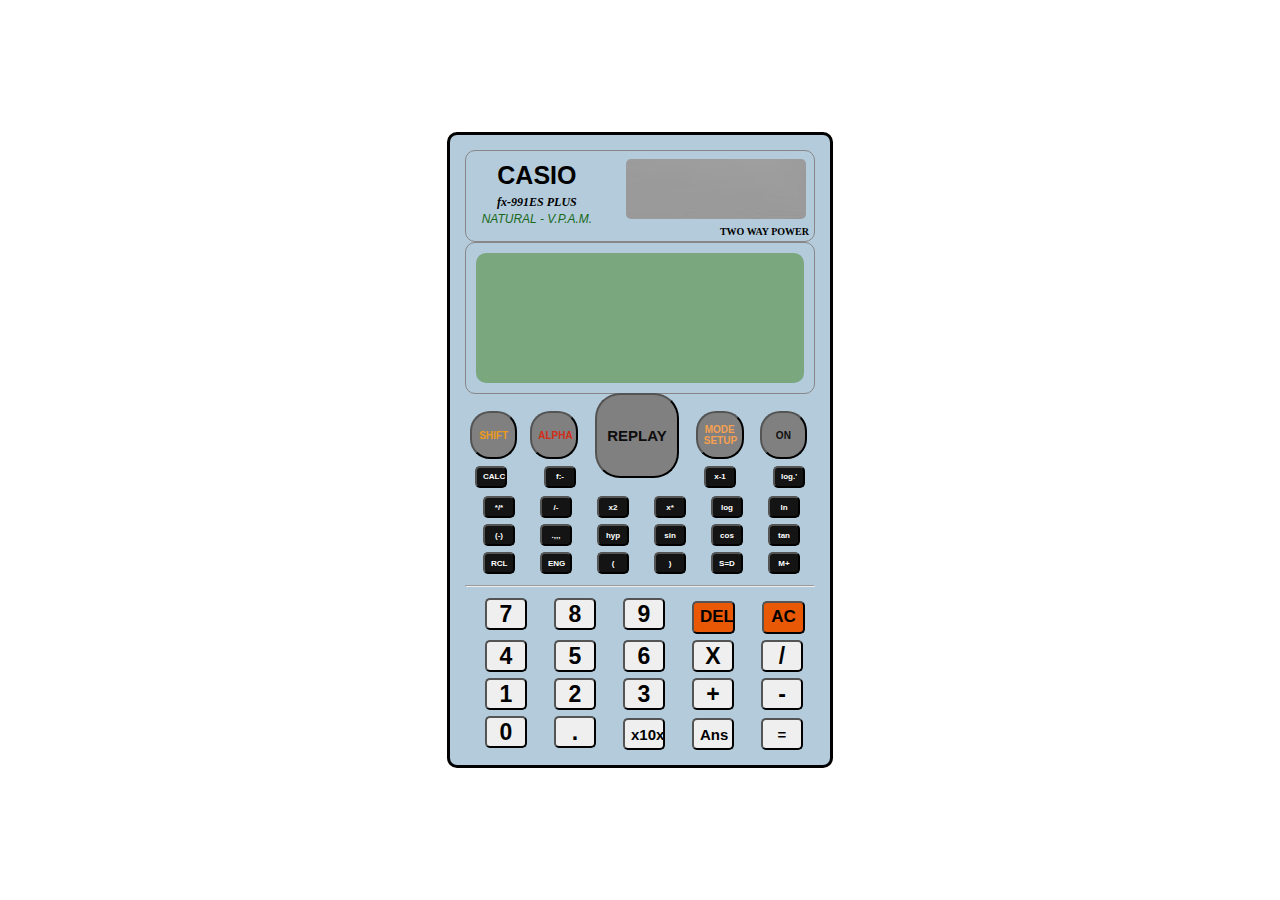
<file: Project 1/index.html>
<!DOCTYPE html>
<html lang="en">

<head>
    <meta charset="UTF-8">
    <meta http-equiv="X-UA-Compatible" content="IE=edge">
    <meta name="viewport" content="width=device-width, initial-scale=1.0">
    <title>Project 1</title>
    <link rel="stylesheet" href="CSS/style.css">
</head>

<body >
    <div class="wholebody">
        <header>
            <!-- THis is the heading -->
            <div class="header">
                <div class="left">
                    <h3 class="head">CASIO</h3>
                    <p class="fx">fx-991ES PLUS </p>
                    <p class="nat">NATURAL - V.P.A.M. </p>
                </div>
                <div class="right">
                    <img class="img" src="./mirrorimg.jpg" alt="Mirror">
                    <p class="pwr"> TWO WAY POWER </p>
                </div>
            </div>
        </header>
        <main>
            <div class="main">
                <div class="screen">

                    <div class="mirror">
                    </div>
                </div>
                <div class="mode">
                    <!-- This is the first line. This consists of main buttons! -->
                    <div class="first">
                        <button class="shiftb">SHIFT</button>
                        <button class="alphab">ALPHA </button>
                        <button class="replayb">REPLAY </button>
                        <button class="modesetupb">MODE SETUP </button>
                        <button class="onb">ON</button>
                    </div>
                    <div class="keys">
                        <div class="second">
                            <div class="leftb">
                                <button class="solve">CALC</button>
                                <button class="dx">f:-</button>
                            </div>
                            <div class="rightb">
                                <button class="x">x-1</button>
                                <button class="E">log.'</button>
                            </div>
                        </div>
                        <div class="third">
                            <button class="buttonkeys">*/*</button>
                            <button class="buttonkeys">/- </button>
                            <button class="buttonkeys">x2</button>
                            <button class="buttonkeys">x* </button>
                            <button class="buttonkeys">log </button>
                            <button class="buttonkeys">ln</button>
                        </div>
                        <div class="fourth">
                            <button class="buttonkeys">(-)</button>
                            <button class="buttonkeys">.,,,</button>
                            <button class="buttonkeys">hyp</button>
                            <button class="buttonkeys">sin</button>
                            <button class="buttonkeys">cos</button>
                            <button class="buttonkeys">tan</button>
                        </div>
                        <div class="fifth">
                            <button class="buttonkeys">RCL</button>
                            <button class="buttonkeys">ENG</button>
                            <button class="buttonkeys">(</button>
                            <button class="buttonkeys">)</button>
                            <button class="buttonkeys">S=D </button>
                            <button class="buttonkeys">M+</button>
                        </div>
                        <hr>
                        <div class="numbers">
                            <div class="firstn">
                                <button class="numberkeys">7</button>
                                <button class="numberkeys">8</button>
                                <button class="numberkeys">9</button>
                                <button class="anumberkeys">DEL</button>
                                <button class="anumberkeys">AC</button>
                            </div>
                            <div class="secondn">
                                <button class="numberkeys">4</button>
                                <button class="numberkeys">5</button>
                                <button class="numberkeys">6</button>
                                <button class="numberkeys">X</button>
                                <button class="numberkeys">/</button>
                            </div>
                            <div class="thirdn">
                                <button class="numberkeys">1</button>
                                <button class="numberkeys">2</button>
                                <button class="numberkeys">3</button>
                                <button class="numberkeys">+</button>
                                <button class="numberkeys">-</button>
                            </div>
                            <div class="fourthn">
                                <button class="numberkeys">0</button>
                                <button class="numberkeys">.</button>
                                <button class="lnumberkeys">x10x</button> <button class="lnumberkeys">Ans</button>
                                <button class="lnumberkeys">=</button>

                            </div>
                        </div>
                    </div>
                </div>
        </main>
        </div>
</body>

</html>
</file>
<file: Project 1/CSS/style.css>
body {
    display: flex;
    justify-content: center;
    align-items: center;
    height: 100vh;
    margin: 0;
}
.wholebody {
    background-color: rgb(179, 203, 219);
    border: 3px solid black;
    width: 380px;
    height: 630px;
    border-radius: 10px;
}

.header {
    display: flex;
    height: 90px;
    margin: 15px;
    border-radius: 10px;
    border: 1px solid rgb(136, 134, 134);
}

.left {
    width: 130px;
    text-align: center;
    padding: 10px;
    margin-top: -10px;
}

.head {
    font-family: 'Franklin Gothic Medium', 'Arial Narrow', Arial, sans-serif;
    font-size: 25px;
    margin-top: 10px;
}

.fx {
    margin-top: -20px;
    text-align: left;
    font-size: 12px;
    text-align: center;
    font-family: cursive;
    font-weight: bold;
    font-style: italic;
}

.nat {
    margin-top: -10px;
    text-align: left;
    font-size: 12px;
    text-align: center;
    font-family: 'Franklin Gothic Medium', 'Arial Narrow', Arial, sans-serif;
    color: rgb(25, 105, 25);
    font-style: italic;
}

.right {
    width: 220px;
    text-align: right;
}

.img {
    padding: 5px;
    width: 180px;
    border-radius: 10px;
    margin: 3px;
    height: 60px;
}

.pwr {
    margin: 5px;
    font-size: 10px;
    font-weight: bold;
    margin-top: -5px;
}

.main {
    margin: 15px;
    margin-top: -15px;
}

.screen {
    height: 150px;
    border: 1px solid rgb(136, 134, 134);
    border-radius: 10px;
}

.mirror {
    background-color: rgb(122, 167, 126);
    margin: 10px;
    height: 130px;
    border-radius: 10px;
}

.first {
    display: flex;
    align-items: center;
    margin-top: 1px;
    height: 80px;
}

.shiftb {
    height: 48px;
    width: 48px;
    margin: 5px;
    border-radius: 20px;
    font-size: 10px;
    font-weight: bold;
    color: rgb(238, 154, 28);
    background-color: grey;
}

.alphab {
    height: 48px;
    width: 48px;
    margin: 8px;
    border-radius: 20px;
    font-size: 10px;
    font-weight: bold;
    color: rgb(209, 45, 23);
    background-color: grey;
}

.replayb {
    height: 85px;
    width: 85px;
    margin: 9px;
    border-radius: 25px;
    font-size: 15px;
    font-weight: bold;
    color: rgb(14, 13, 13);
    background-color: grey;
}

.modesetupb {
    height: 48px;
    width: 48px;
    margin: 8px;
    border-radius: 20px;
    font-size: 10px;
    font-weight: bold;
    color: rgb(245, 160, 80);
    background-color: grey;
}

.onb {
    height: 48px;
    width: 48px;
    margin: 8px;
    border-radius: 20px;
    font-size: 10px;
    font-weight: bold;
    color: rgb(15, 15, 15);
    background-color: grey;
}

.second {
    height: 28px;
    margin-top: -10px;
    display: flex;
}

.leftb {
    width: 200px;
    text-align: left;
}

.rightb {
    width: 200px;
    text-align: right;
}

.solve {
    margin-left: 10px;
    height: 22px;
    width: 32px;
    border-radius: 5px;
    font-size: 8px;
    font-weight: bold;
    color: white;
    background-color: rgb(20, 20, 20);
}

.dx {
    margin-left: 33px;
    height: 22px;
    width: 32px;
    border-radius: 5px;
    font-size: 8px;
    font-weight: bold;
    color: white;
    background-color: rgb(20, 20, 20);
}

.x {
    margin-right: 33px;
    height: 22px;
    width: 32px;
    border-radius: 5px;
    font-size: 8px;
    font-weight: bold;
    color: white;
    background-color: rgb(20, 20, 20);
}

.E {
    margin-right: 10px;
    height: 22px;
    width: 32px;
    border-radius: 5px;
    font-size: 8px;
    font-weight: bold;
    color: white;
    background-color: rgb(20, 20, 20);
}

.buttonkeys {
    margin: 3px;
    margin-left: 18px;
    height: 22px;
    width: 32px;
    border-radius: 5px;
    font-size: 8px;
    font-weight: bold;
    color: white;
    background-color: rgb(20, 20, 20);
}

.numberkeys {
    margin: 3px;
    margin-left: 20px;
    height: 32px;
    width: 42px;
    border-radius: 5px;
    color: black;
    font-weight: bold;
    font-size: 23px;
}

.anumberkeys {
    margin: 3px;
    margin-top: 3px;
    margin-left: 20px;
    background-color: rgb(233, 89, 5);
    height: 33px;
    width: 43px;
    border-radius: 5px;
    color: black;
    font-weight: bold;
    font-size: 17px;
}

.lnumberkeys {
    margin: 3px;
    margin-left: 20px;
    height: 32px;
    width: 42px;
    border-radius: 5px;
    color: black;
    font-weight: bold;
    font-size: 15px;
}
</file>
